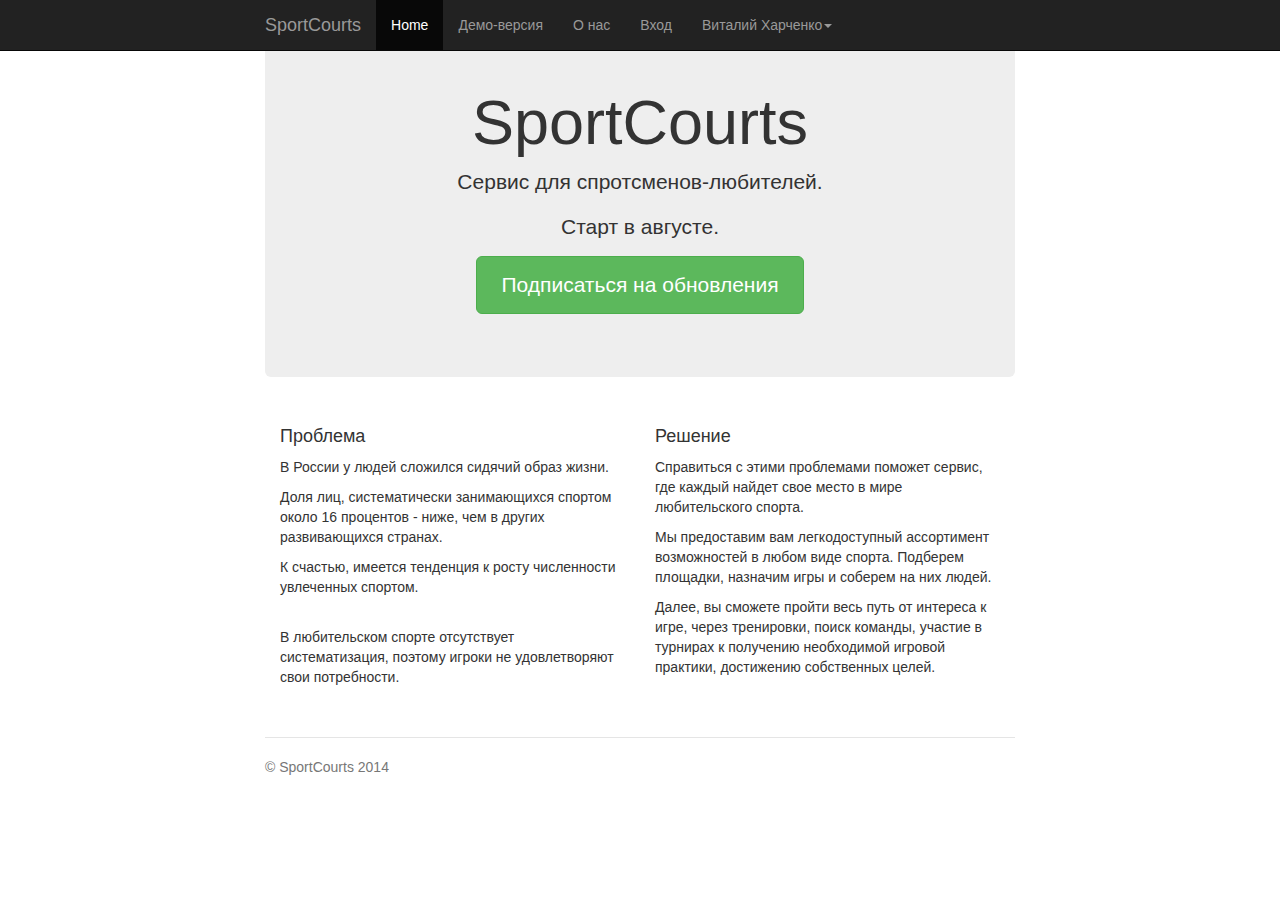
<file: index.html>
﻿
<!DOCTYPE html>
<html lang="en">
  <head>
    <meta charset="utf-8">
    <meta http-equiv="X-UA-Compatible" content="IE=edge">
    <meta name="viewport" content="width=device-width, initial-scale=1">
    <meta name="description" content="">
    <meta name="author" content="">
    <link rel="shortcut icon" href="../../assets/ico/favicon.ico">

    <title>Sportcourts.ru</title>

    <!-- Bootstrap core CSS -->
    <link href="../bootstrap/css/bootstrap.min.css" rel="stylesheet">

    <!-- Custom styles for this template -->
    <link href="../bootstrap/css/jumbotron-narrow.css" rel="stylesheet">

    <!-- Just for debugging purposes. Don't actually copy this line! -->
    <!--[if lt IE 9]><script src="../../assets/js/ie8-responsive-file-warning.js"></script><![endif]-->

    <!-- HTML5 shim and Respond.js IE8 support of HTML5 elements and media queries -->
    <!--[if lt IE 9]>
      <script src="https://oss.maxcdn.com/libs/html5shiv/3.7.0/html5shiv.js"></script>
      <script src="https://oss.maxcdn.com/libs/respond.js/1.4.2/respond.min.js"></script>
    <![endif]-->
  </head>

  <body>

    <!-- Fixed navbar -->
    <div class="navbar navbar-inverse navbar-fixed-top" role="navigation">
      <div class="container">
        <div class="navbar-header">
          <button type="button" class="navbar-toggle" data-toggle="collapse" data-target=".navbar-collapse">
            <span class="sr-only">Toggle navigation</span>
            <span class="icon-bar"></span>
            <span class="icon-bar"></span>
            <span class="icon-bar"></span>
          </button>
          <a class="navbar-brand" href="index.html">SportCourts</a>
        </div>
        <div class="navbar-collapse collapse">
          <ul class="nav navbar-nav">
            <li class="active"><a href="index.html">Home</a></li>
            <li><a href="table.html">Демо-версия</a></li>
            <li><a href="about.html">О нас</a></li>
            <li><a  href="#" data-toggle="modal" data-target="#loginModal">Вход</a></li>
            <li class="dropdown" style="float:right;">
              <a href="#" class="dropdown-toggle" data-toggle="dropdown">Виталий Харченко<b class="caret"></b></a>
              <ul class="dropdown-menu">
                <li><a href="profile.html">Профиль</a></li>
                <li><a href="#">Настройки</a></li>
                <li class="divider"></li>
                <li><a href="#">Выход</a></li>
              </ul>
            </li>
          </ul>
        </div><!--/.nav-collapse -->
      </div>
    </div>

    <div class="container">

      <div class="jumbotron">
        <h1>SportCourts</h1>
        <p class="lead">Сервис для спротсменов-любителей.</p>
        <p class="lead">Старт в августе.</p>
        <p><a class="btn btn-lg btn-success" href="#" role="button">Подписаться на обновления</a></p>
      </div>

      <div class="row marketing">
        <div class="col-lg-6">
          <h4>Проблема</h4>
          <p>В России у людей сложился сидячий образ жизни.</p>
          <p>Доля лиц, систематически занимающихся спортом около 16 процентов - ниже, чем в других развивающихся странах.</p>
          <p>К счастью, имеется тенденция к росту численности увлеченных спортом.</p>
          <br>
          <p>В любительском спорте отсутствует систематизация, поэтому игроки не удовлетворяют свои потребности.</p>
        </div>

        <div class="col-lg-6">
          <h4>Решение</h4>
          <p>Справиться с этими проблемами поможет сервис, где каждый найдет свое место в мире любительского спорта.</p> 
          <p>Мы предоставим вам легкодоступный ассортимент возможностей в любом виде спорта. Подберем площадки, назначим игры и соберем на них людей.</p>
          <p>Далее, вы сможете пройти весь путь от интереса к игре, через тренировки, поиск команды, участие в турнирах к получению необходимой игровой практики, достижению собственных целей.</p>
        </div>
      </div>

      <div class="footer">
        <p>&copy; SportCourts 2014</p>
      </div>

    </div> <!-- /container -->


    <!-- Bootstrap core JavaScript
    ================================================== -->
    <!-- Placed at the end of the document so the pages load faster -->
  </body>
</html>
</file>
<file: bootstrap/css/jumbotron-narrow.css>
/* Space out content a bit */
body {
  padding-top: 20px;
  padding-bottom: 20px;
}

/* Everything but the jumbotron gets side spacing for mobile first views */
.header,
.marketing,
.footer {
  padding-right: 15px;
  padding-left: 15px;
}

/* Custom page header */
.header {
  border-bottom: 1px solid #e5e5e5;
}
/* Make the masthead heading the same height as the navigation */
.header h3 {
  padding-bottom: 19px;
  margin-top: 0;
  margin-bottom: 0;
  line-height: 40px;
}

/* Custom page footer */
.footer {
  padding-top: 19px;
  color: #777;
  border-top: 1px solid #e5e5e5;
}

/* Customize container */
@media (min-width: 850px) {
  .container {
    max-width: 780px;
  }
}
.container-narrow > hr {
  margin: 30px 0;
}

/* Main marketing message and sign up button */
.jumbotron {
  text-align: center;
  border-bottom: 1px solid #e5e5e5;
}
.jumbotron .btn {
  padding: 14px 24px;
  font-size: 21px;
}

/* Supporting marketing content */
.marketing {
  margin: 40px 0;
}
.marketing p + h4 {
  margin-top: 28px;
}

/* Responsive: Portrait tablets and up */
@media screen and (min-width: 768px) {
  /* Remove the padding we set earlier */
  .header,
  .marketing,
  .footer {
    padding-right: 0;
    padding-left: 0;
  }
  /* Space out the masthead */
  .header {
    margin-bottom: 30px;
  }
  /* Remove the bottom border on the jumbotron for visual effect */
  .jumbotron {
    border-bottom: 0;
  }
}
</file>
